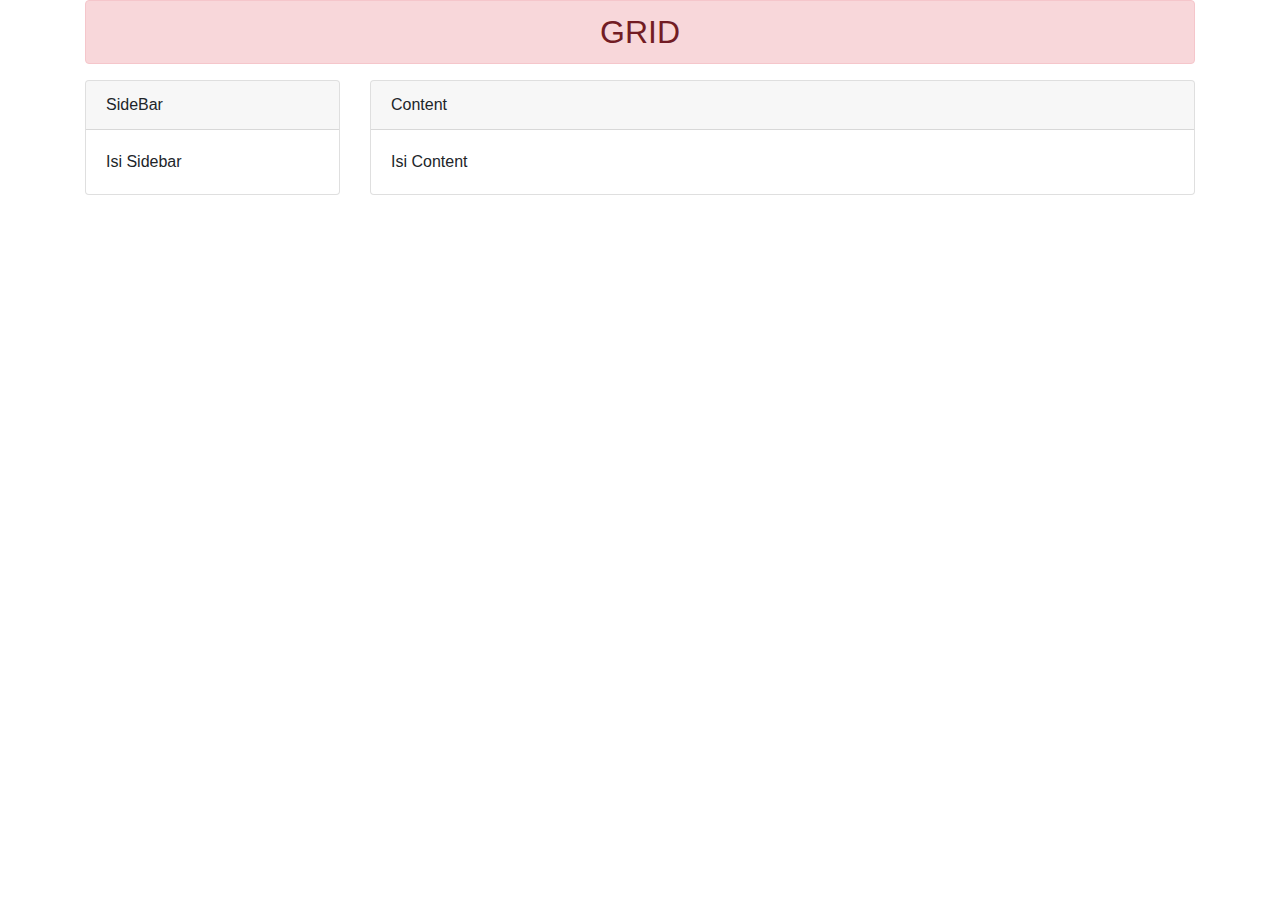
<file: P7/index.html>
<!DOCTYPE html>
<html>

<head>

	<title>Bootstrap</title>

	<link rel="stylesheet" href="assets/bootstrap/css/bootstrap.min.css">

</head>

<body>
	<div class="container">
		<div class="row">
			<div class="col-md-12">
				<h2 class="alert alert-danger" align="center"> GRID </h2>
			</div>
		</div>
		<div class="row">
			<div class="col-md-3">
				<div class="card">
					<div class="card-header">SideBar</div>
					<div class="card-body">Isi Sidebar</div>
				</div>
			</div>
			<div class="col-md-9">
				<div class="card">
					<div class="card-header">Content</div>
					<div class="card-body">Isi Content</div>
				</div>
			</div>

		</div>
	</div>

</body>
</html>
</file>
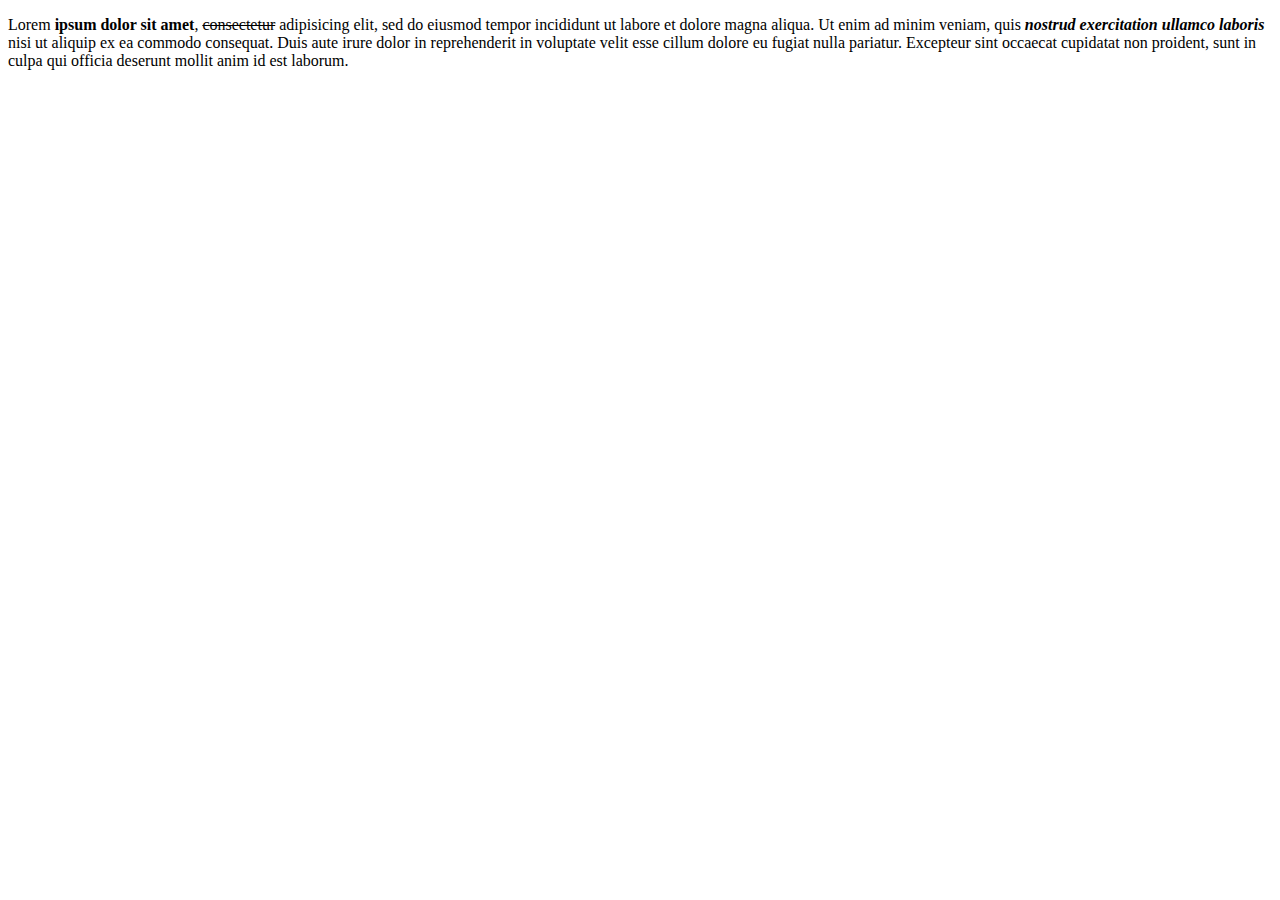
<file: P1/format_text.html>
<!DOCTYPE html>
<html>
<head>
	<title>Fotmat Text</title>
</head>
<body>
	<p>Lorem <strong>ipsum dolor sit amet</strong>, <del>consectetur</del> adipisicing elit, sed do eiusmod
	tempor incididunt ut labore et dolore magna aliqua. Ut enim ad minim veniam,
	quis <b><i>nostrud exercitation ullamco laboris</i></b> nisi ut aliquip ex ea commodo
	consequat. Duis aute irure dolor in reprehenderit in voluptate velit esse
	cillum dolore eu fugiat nulla pariatur. Excepteur sint occaecat cupidatat non
	proident, sunt in culpa qui officia deserunt mollit anim id est laborum.</p>
</body>
</html>
</file>
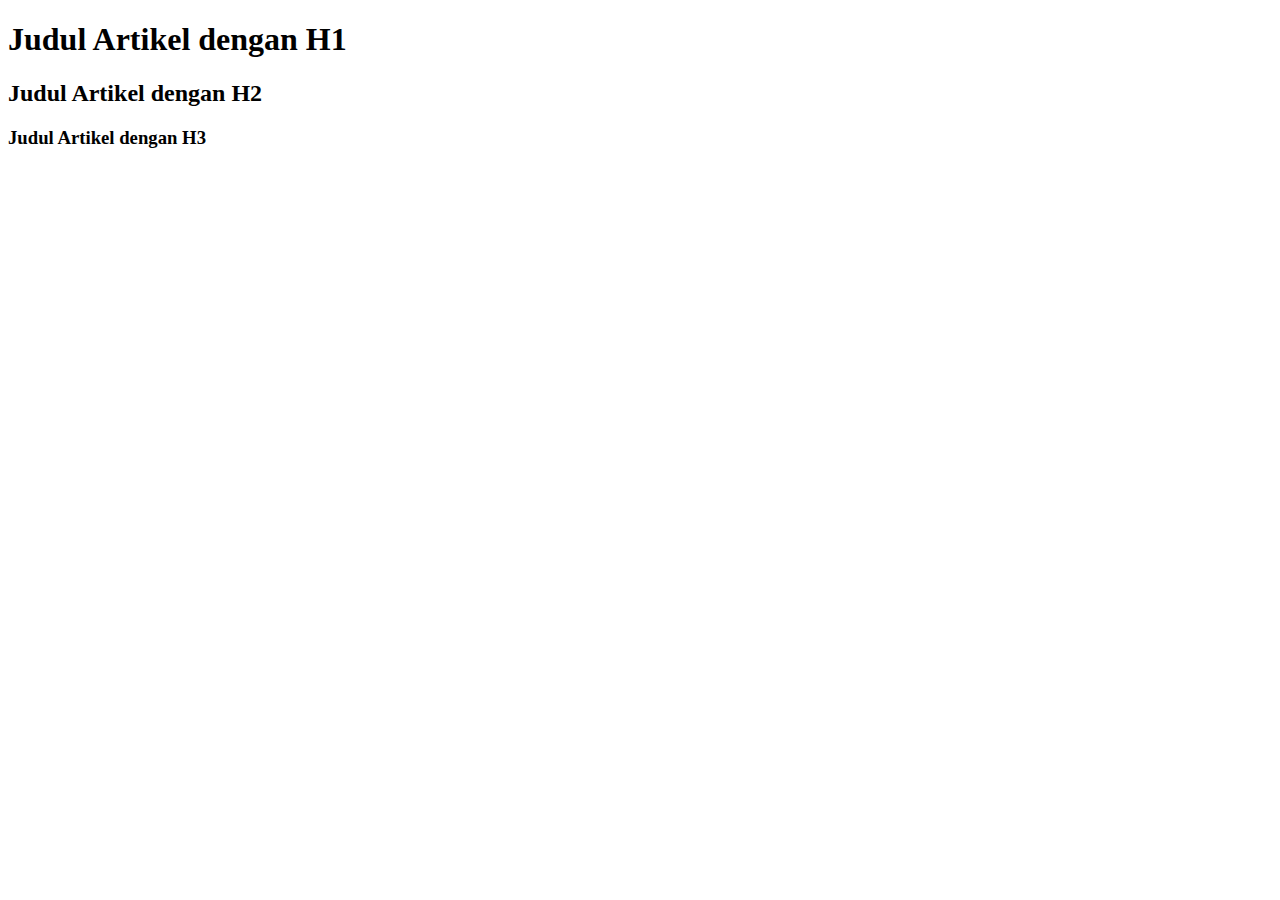
<file: P1/heading.html>
<!DOCTYPE html>
<html>
<head>
	<meta charset="UTF-8">
	<title>Belajar Link HTML</title>
</head>
<body>
	<h1>Judul Artikel dengan H1</h1>
	<h2>Judul Artikel dengan H2</h2>
	<h3>Judul Artikel dengan H3</h3>
	
</body>
</html>
</file>
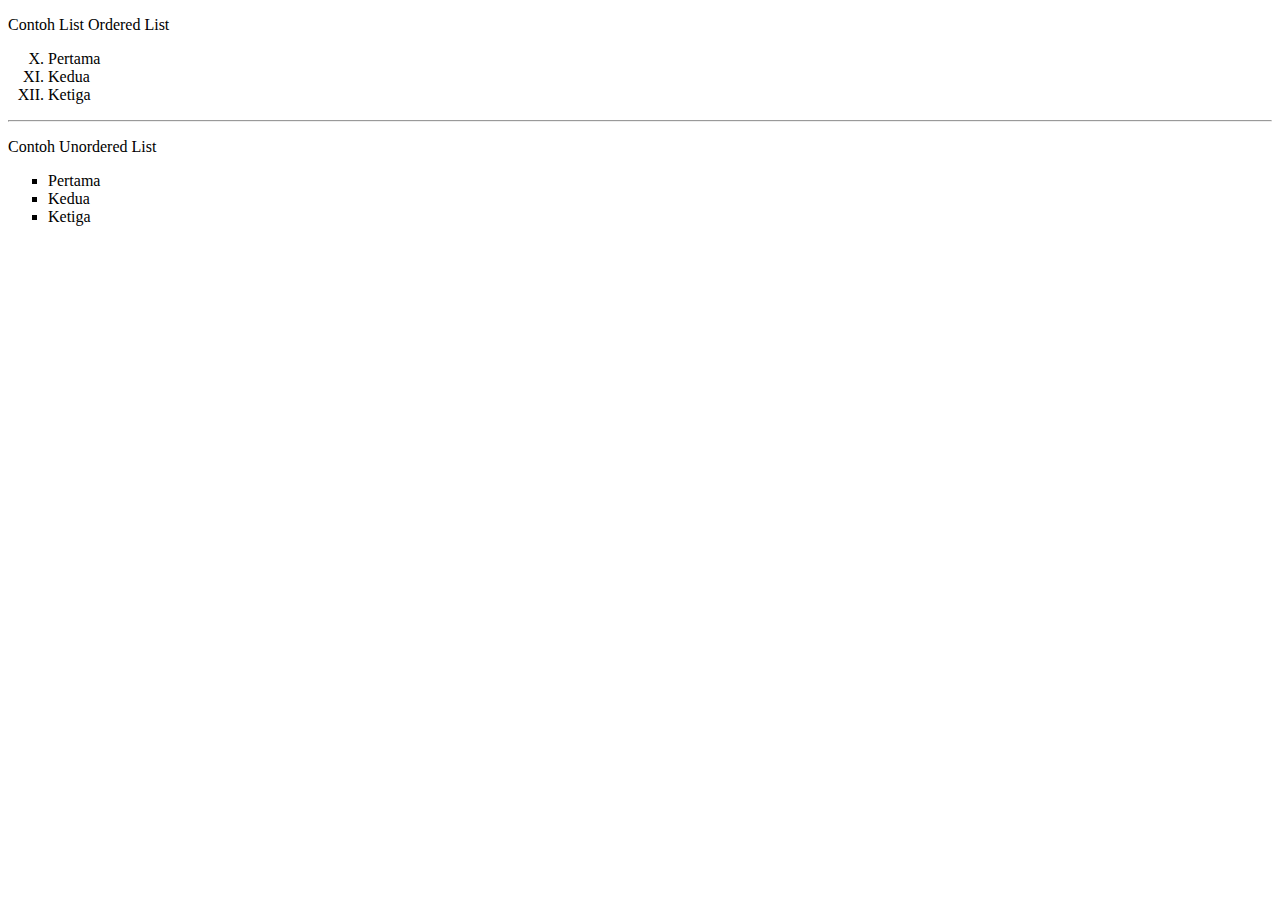
<file: P1/list.html>
<!DOCTYPE html>
<html>
<head>
	<title>List</title>
</head>
<body>
	
	<p>Contoh List Ordered List</p>
	<ol type="I" start="10">
		<li>Pertama</li>
		<li>Kedua</li>
		<li>Ketiga</li>
	</ol>
	<hr>
	<p>Contoh Unordered List</p>
	<ul type="square">
		<li>Pertama</li>
		<li>Kedua</li>
		<li>Ketiga</li>
	</ul>
</body>
</html>
</file>
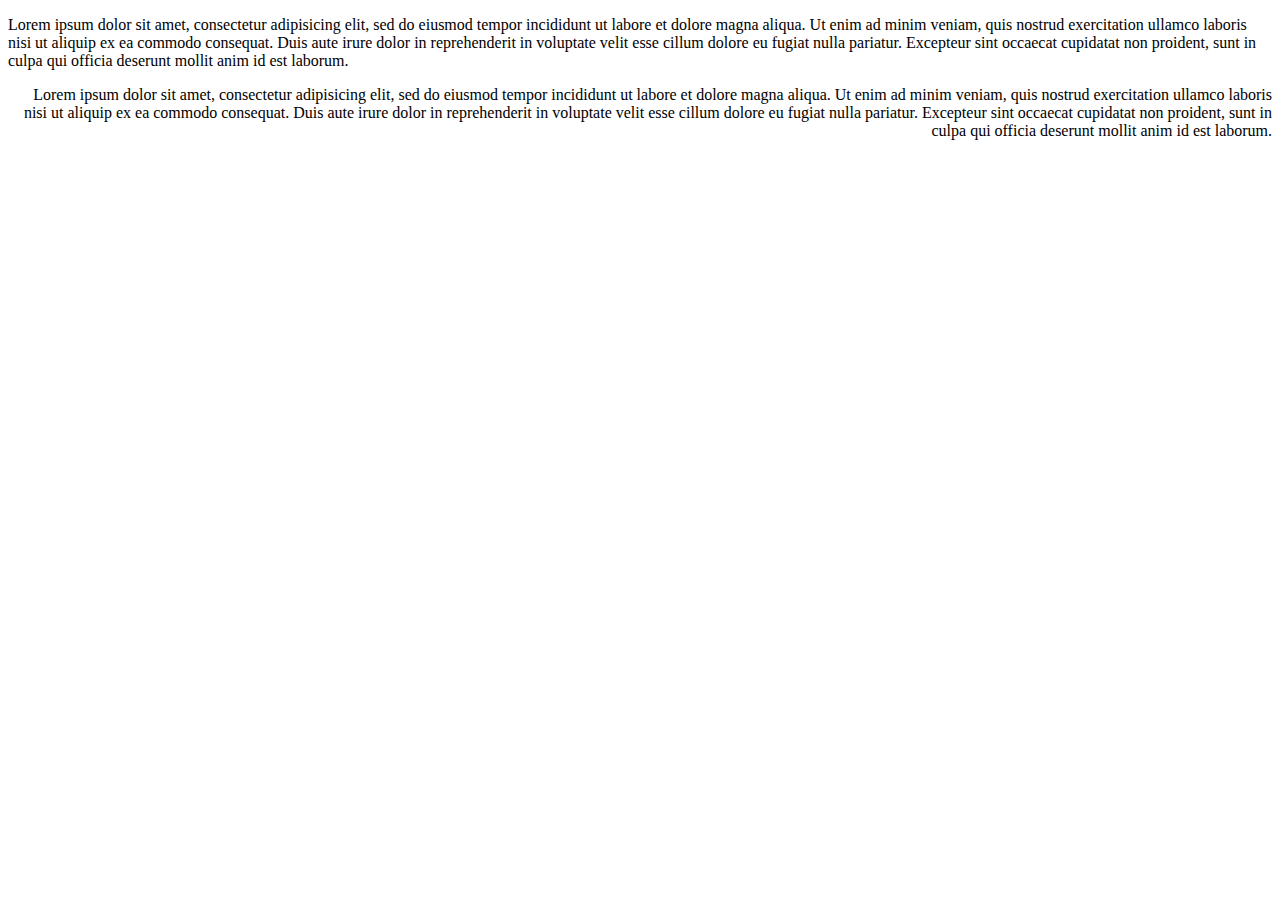
<file: P1/paragraf.html>
<!DOCTYPE html>
<html>
<head>
	<meta charset="UTF-8">
	<title>Belajar Paragraf HTML</title>
</head>
<body>
	<p align="left">Lorem ipsum dolor sit amet, consectetur adipisicing elit, sed do eiusmod
	tempor incididunt ut labore et dolore magna aliqua. Ut enim ad minim veniam,
	quis nostrud exercitation ullamco laboris nisi ut aliquip ex ea commodo
	consequat. Duis aute irure dolor in reprehenderit in voluptate velit esse
	cillum dolore eu fugiat nulla pariatur. Excepteur sint occaecat cupidatat non
	proident, sunt in culpa qui officia deserunt mollit anim id est laborum.</p>

	<p style="text-align: right">Lorem ipsum dolor sit amet, consectetur adipisicing elit, sed do eiusmod
	tempor incididunt ut labore et dolore magna aliqua. Ut enim ad minim veniam,
	quis nostrud exercitation ullamco laboris nisi ut aliquip ex ea commodo
	consequat. Duis aute irure dolor in reprehenderit in voluptate velit esse
	cillum dolore eu fugiat nulla pariatur. Excepteur sint occaecat cupidatat non
	proident, sunt in culpa qui officia deserunt mollit anim id est laborum.</p>
</body>
</html>
</file>
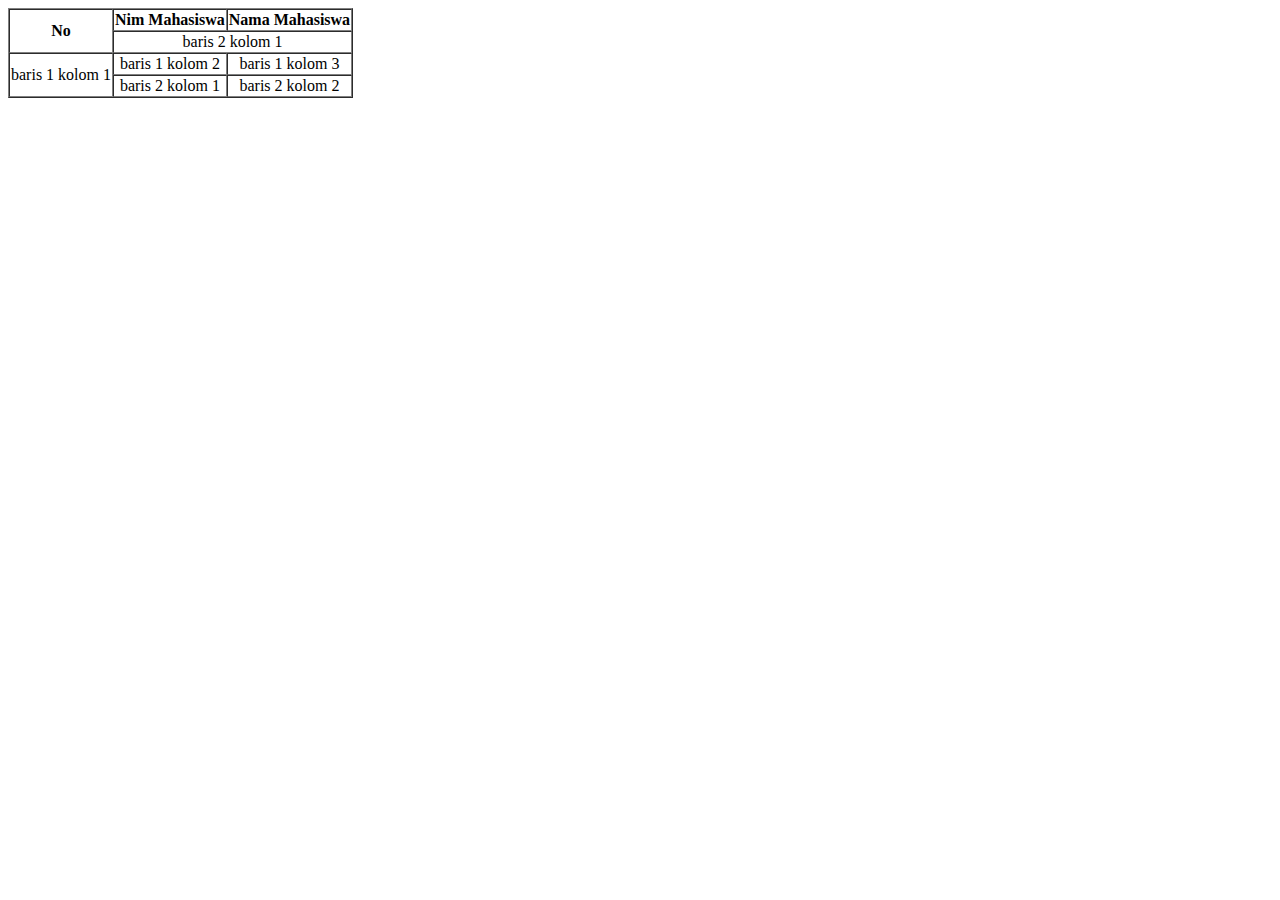
<file: P2/tabel.html>
<!DOCTYPE html>
<html>
<head>
	<title>
		
	</title>
</head>
<body>

	<table border="1" cellspacing="0"> 
		<thead>
			<tr align="center">
				<th rowspan="2">No</th>
				<th>Nim Mahasiswa</th>
				<th>Nama Mahasiswa</th>
			</tr>
			<tr align="center">
				<td colspan="2">baris 2 kolom 1</td>
				
				
			</tr>
		</thead>
		<tbody>
			<tr align="center">
				<td rowspan="2">baris 1 kolom 1</td>
				<td>baris 1 kolom 2</td>
				<td>baris 1 kolom 3</td>
				
			</tr>
			<tr align="center">
				<td>baris 2 kolom 1</td>
				<td>baris 2 kolom 2</td>
				
				
			</tr>
				
		</tbody>
	</table>

</body>
</html>
</file>
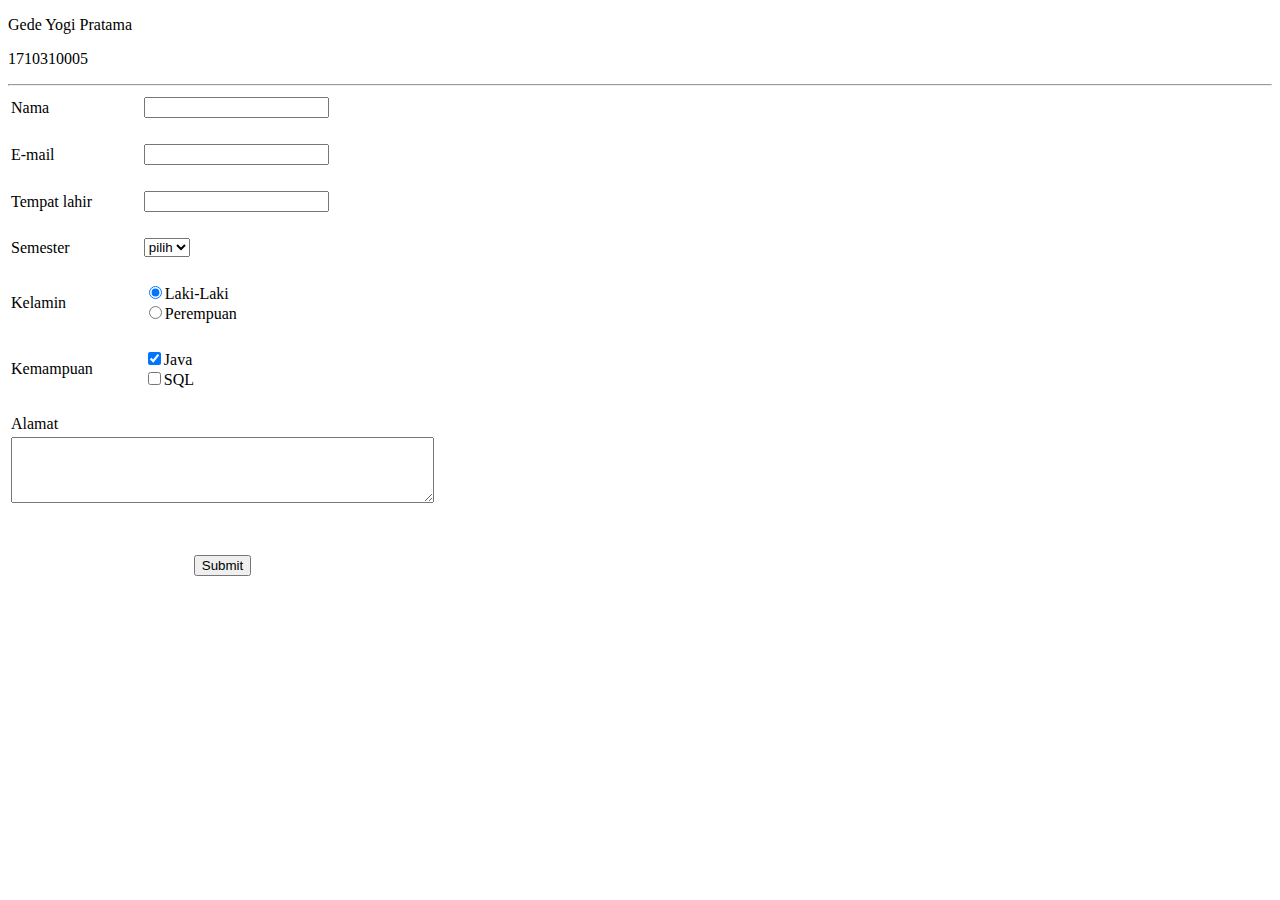
<file: P4/table_form.html>
<!DOCTYPE html>
<html>
<head>
	<title>Latihan Form</title>
</head>
<p>Gede Yogi Pratama</p>
<p>1710310005</p>
<hr>
<body>
	<form name="latiahan_form" method="POST" action="hasil.php">
		<table width="30%" hight="60%" align="left">
			<tr>
				<td>Nama</td>
				<td><input type="text" size="20" name="nama"> </td>
			</tr>
			<tr>
				<td><br></td>
			</tr>

			<tr>
				<td>E-mail</td>
				<td><input type="text" size="20" name="email"></td>
			</tr>
			<tr>
				<td><br></td>
			</tr>
			<tr>
				<td>Tempat lahir</td>
				<td><input type="text" size="20" name="tempat"></td>
			</tr>
			<tr>
				<td><br></td>
			</tr>
			<tr>
				<td>Semester</td>
				<td>
					<select name="semester">
						<option value="">pilih</option>
						<option value="I">I</option>
						<option value="II">II</option>
						<option value="III">III</option>
						<option value="IV">IV</option> 
					</select>
				</td>
			</tr>
			<tr>
				<td><br></td>
			</tr>
			<tr>
				<td>Kelamin</td>
				<td>	
					<input type="radio" name="jeniskelamin" value="l" checked="">Laki-Laki<br>
					<input type="radio" name="jeniskelamin" value="p">Perempuan
				</td>
			</tr>
			<tr>
				<td><br></td>
			</tr>
			<tr>
				<td>Kemampuan</td>
				<td>
					<input type="checkbox" name="ckemampuan" value="Java" checked="">Java<br>
					<input type="checkbox" name="ckemampuan" value="SQL" >SQL
				</td>
			</tr>
			<tr>
				<td><br></td>
			</tr>
			<tr>
				<td>Alamat</td>
				<td><br></td>
			</tr>

			<tr>

				<td colspan="2"><textarea name="txtalamat" cols="50" rows="4"></textarea></td>
			</tr>
			<tr>
				<td><br></td>
			</tr>
			<tr>
				<td><br></td>
			</tr>
			<tr>
				<td colspan="2" align="center"><input type="submit" name="btnsubmit" value="Submit"></td>
			</tr>
		</table>
	</form>
</body>
</html>
</file>
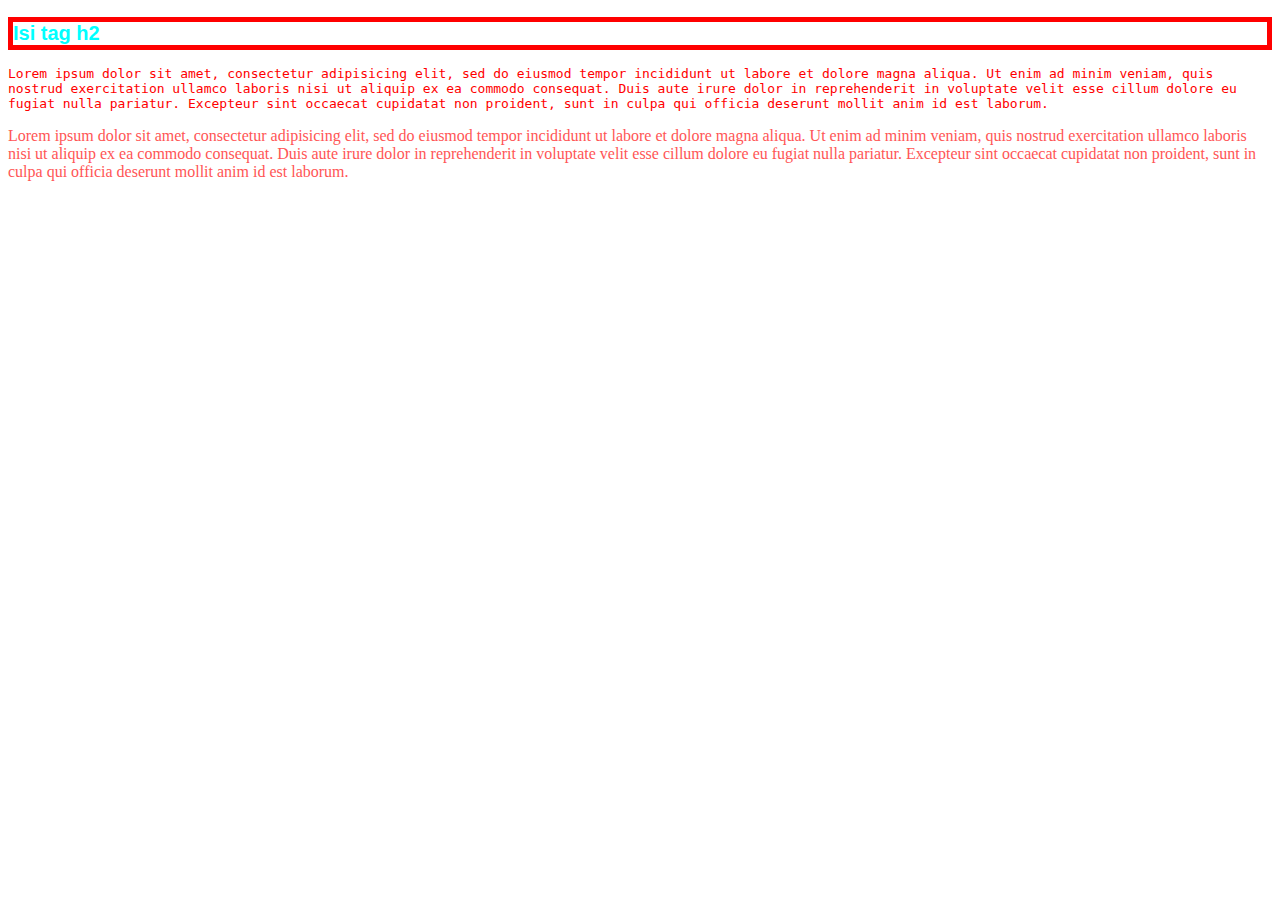
<file: P5/belajar_css.html>
<!DOCTYPE html>
<html>
<head>
	<title>
		Belajar CSS
	</title>
	<link rel="stylesheet" href="style.css">
</head>
<body>
	<h2>Isi tag h2</h2>

	<p>
		Lorem ipsum dolor sit amet, consectetur adipisicing elit, sed do eiusmod
		tempor incididunt ut labore et dolore magna aliqua. Ut enim ad minim veniam,
		quis nostrud exercitation ullamco laboris nisi ut aliquip ex ea commodo
		consequat. Duis aute irure dolor in reprehenderit in voluptate velit esse
		cillum dolore eu fugiat nulla pariatur. Excepteur sint occaecat cupidatat non
		proident, sunt in culpa qui officia deserunt mollit anim id est laborum.</p>

		<p class="biru">
		Lorem ipsum dolor sit amet, consectetur adipisicing elit, sed do eiusmod
			tempor incididunt ut labore et dolore magna aliqua. Ut enim ad minim veniam,
			quis nostrud exercitation ullamco laboris nisi ut aliquip ex ea commodo
			consequat. Duis aute irure dolor in reprehenderit in voluptate velit esse
			cillum dolore eu fugiat nulla pariatur. Excepteur sint occaecat cupidatat non
			proident, sunt in culpa qui officia deserunt mollit anim id est laborum.</p>
		</body>
		</html>
</file>
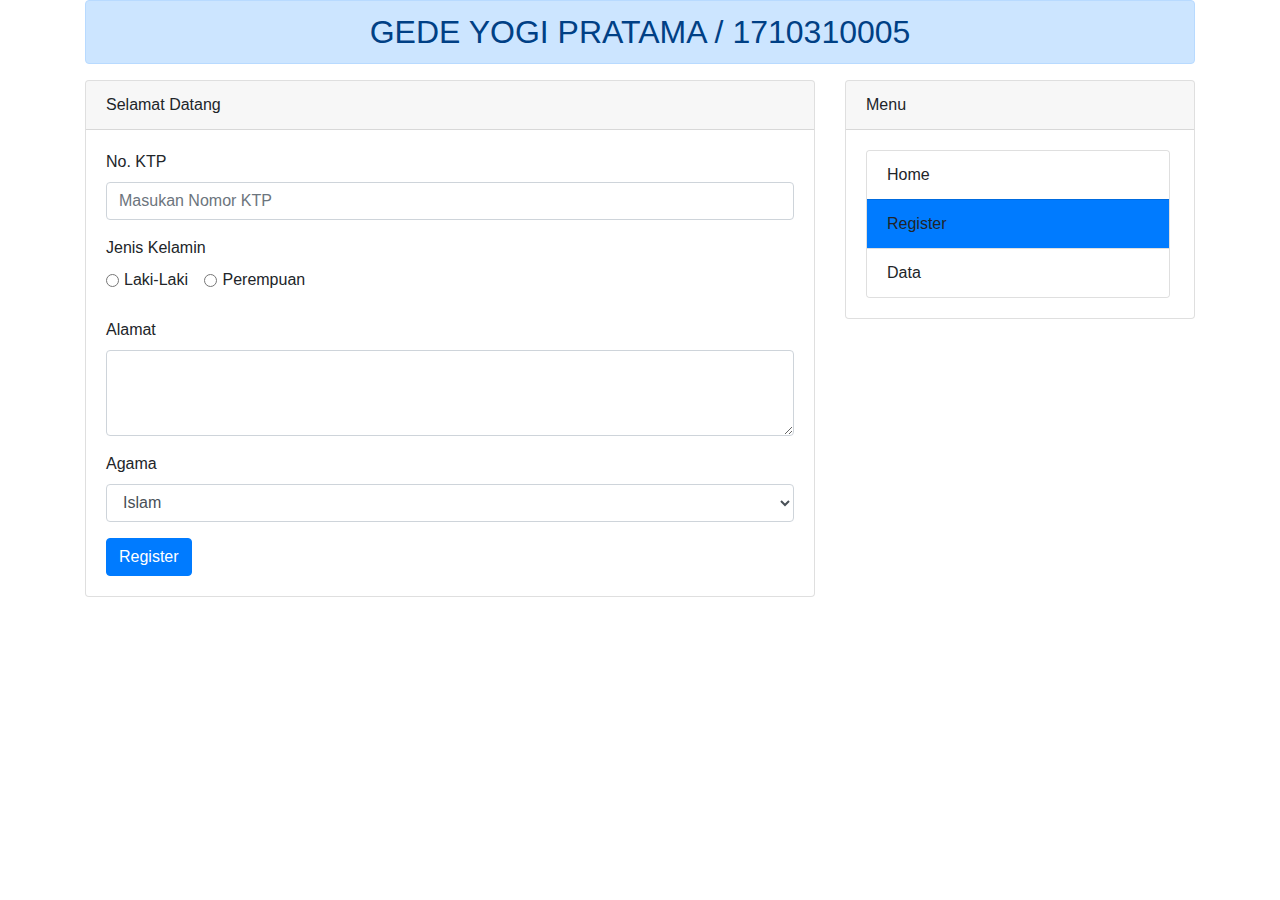
<file: Tugas1/Tugas1.html>
<!DOCTYPE html>
<html>
<head>
	<title>Tugas 1</title>
	<link rel="stylesheet" href="assets/bootstrap/css/bootstrap.min.css">

</head>
<body>
	<div class="container">
		<div class="row">
			<div class="col-md-12">
				<h2 class="alert alert-primary" align="center"> GEDE YOGI PRATAMA / 1710310005</h2>
			</div>
		</div>
		<div class="row">
			<div class="col-md-8">
				<div class="card">
					<div class="card-header">Selamat Datang</div>
					<div class="card-body">
						<form>
							<div class="form-group">
								<label for="noKtp">No. KTP</label>
								<input type="text" class="form-control" name="noktp" placeholder="Masukan Nomor KTP">
							</div>							
							<label for="jenisKelamin">Jenis Kelamin</label><br>
							<div class="form-check form-check-inline">
								<input class="form-check-input" type="radio" name="jeniskelamin" value="l"> Laki-Laki
							</div>

							<div class="form-check form-check-inline">
								<input class="form-check-input" type="radio" name="jeniskelamin" value="p"> Perempuan
							</div>
							<br>
							<br>
							<div class="form-group">
								<label for="alamat">Alamat</label>
								<textarea class="form-control" rows="3" name="alamat"></textarea>
							</div>
							<div class="form-group">
								<label for="agama">Agama</label>
								<select class="form-control" name="agama">
									<option>Islam</option>
									<option>Hindu</option>
									<option>Budha</option>
									<option>Kristen</option>
								</select>
							</div>
							<button type="Register" class="btn btn-primary">Register</button>
						</form>
					</div>

				</div>
			</div>
			<div class="col-md-4">
				<div class="card">
					<div class="card-header">Menu</div>
					<div class="card-body">
						<div class="card" style="width: 19rem;">
							<ul class="list-group list-group-flush">
								<li class="list-group-item">Home</li>
								<li class="list-group-item bg-primary">Register</li>
								<li class="list-group-item">Data</li>
							</ul>
						</div>
					</div>
				</div>
			</div>
		</div>
	</div>


</body>
</html>
</file>
<file: P5/style.css>
*{color: red;
font-family: monospace;}
h2{font-size: 20px;
	color: aqua;
	font-family: arial, sans-serif;
	border: 5px solid red;
}
.biru{
	color: #f55;
	font-family: georgia, serif;
}
.kuning{
	color: yellow;
}
</file>
